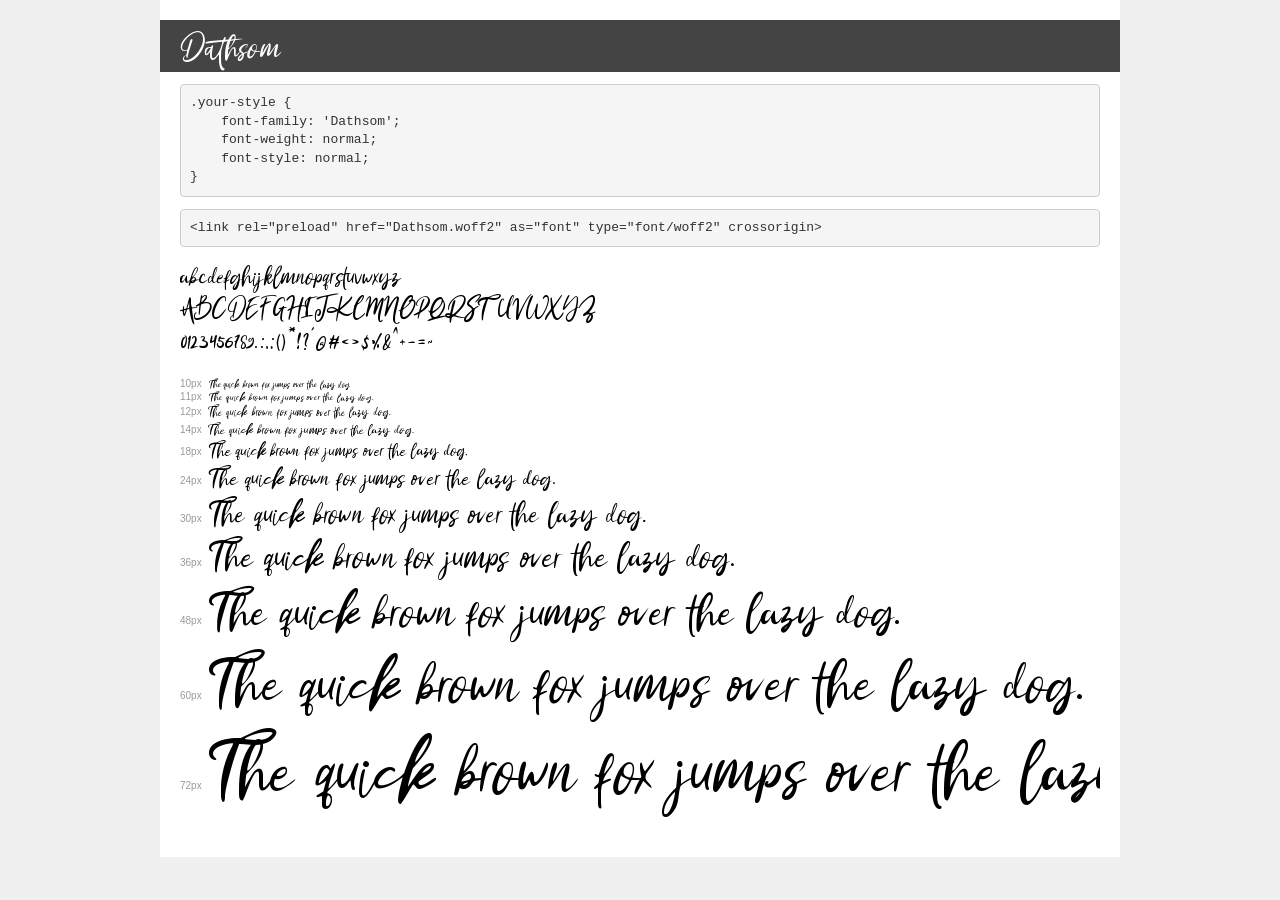
<file: fonts/Dathsom/demo.html>
<!DOCTYPE html>
<html lang="en">
<head>
    <meta charset="utf-8">
    <meta http-equiv="X-UA-Compatible" content="IE=edge">
    <meta name="viewport" content="width=device-width, initial-scale=1">
    <meta name="robots" content="noindex, noarchive">
    <meta name="format-detection" content="telephone=no">
    <title>Transfonter demo</title>
    <link href="stylesheet.css" rel="stylesheet">
    <style>
        /*
        http://meyerweb.com/eric/tools/css/reset/
        v2.0 | 20110126
        License: none (public domain)
        */
        html, body, div, span, applet, object, iframe,
        h1, h2, h3, h4, h5, h6, p, blockquote, pre,
        a, abbr, acronym, address, big, cite, code,
        del, dfn, em, img, ins, kbd, q, s, samp,
        small, strike, strong, sub, sup, tt, var,
        b, u, i, center,
        dl, dt, dd, ol, ul, li,
        fieldset, form, label, legend,
        table, caption, tbody, tfoot, thead, tr, th, td,
        article, aside, canvas, details, embed,
        figure, figcaption, footer, header, hgroup,
        menu, nav, output, ruby, section, summary,
        time, mark, audio, video {
            margin: 0;
            padding: 0;
            border: 0;
            font-size: 100%;
            font: inherit;
            vertical-align: baseline;
        }
        /* HTML5 display-role reset for older browsers */
        article, aside, details, figcaption, figure,
        footer, header, hgroup, menu, nav, section {
            display: block;
        }
        body {
            line-height: 1;
        }
        ol, ul {
            list-style: none;
        }
        blockquote, q {
            quotes: none;
        }
        blockquote:before, blockquote:after,
        q:before, q:after {
            content: '';
            content: none;
        }
        table {
            border-collapse: collapse;
            border-spacing: 0;
        }
        /* demo styles */
        body {
            background: #f0f0f0;
            color: #000;
        }
        .page {
            background: #fff;
            width: 920px;
            margin: 0 auto;
            padding: 20px 20px 0 20px;
            overflow: hidden;
        }
        .font-container {
            overflow-x: auto;
            overflow-y: hidden;
            margin-bottom: 40px;
            line-height: 1.3;
            white-space: nowrap;
            padding-bottom: 5px;
        }
        h1 {
            position: relative;
            background: #444;
            font-size: 32px;
            color: #fff;
            padding: 10px 20px;
            margin: 0 -20px 12px -20px;
        }
        .letters {
            font-size: 25px;
            margin-bottom: 20px;
        }
        .s10:before {
            content: '10px';
        }
        .s11:before {
            content: '11px';
        }
        .s12:before {
            content: '12px';
        }
        .s14:before {
            content: '14px';
        }
        .s18:before {
            content: '18px';
        }
        .s24:before {
            content: '24px';
        }
        .s30:before {
            content: '30px';
        }
        .s36:before {
            content: '36px';
        }
        .s48:before {
            content: '48px';
        }
        .s60:before {
            content: '60px';
        }
        .s72:before {
            content: '72px';
        }
        .s10:before, .s11:before, .s12:before, .s14:before,
        .s18:before, .s24:before, .s30:before, .s36:before,
        .s48:before, .s60:before, .s72:before {
            font-family: Arial, sans-serif;
            font-size: 10px;
            font-weight: normal;
            font-style: normal;
            color: #999;
            padding-right: 6px;
        }
        pre {
            display: block;
            padding: 9px;
            margin: 0 0 12px;
            font-family: Monaco, Menlo, Consolas, "Courier New", monospace;
            font-size: 13px;
            line-height: 1.428571429;
            color: #333;
            font-weight: normal;
            font-style: normal;
            background-color: #f5f5f5;
            border: 1px solid #ccc;
            overflow-x: auto;
            border-radius: 4px;
        }
        /* responsive */
        @media (max-width: 959px) {
            .page {
                width: auto;
                margin: 0;
            }
        }
    </style>
</head>
<body>
<div class="page">
    <div class="demo">
        <h1 style="font-family: 'Dathsom'; font-weight: normal; font-style: normal;">Dathsom</h1>
        <pre title="Usage">.your-style {
    font-family: 'Dathsom';
    font-weight: normal;
    font-style: normal;
}</pre>
        <pre title="Preload (optional)">
&lt;link rel=&quot;preload&quot; href=&quot;Dathsom.woff2&quot; as=&quot;font&quot; type=&quot;font/woff2&quot; crossorigin&gt;</pre>
        <div class="font-container" style="font-family: 'Dathsom'; font-weight: normal; font-style: normal;">
            <p class="letters">
                abcdefghijklmnopqrstuvwxyz<br>
ABCDEFGHIJKLMNOPQRSTUVWXYZ<br>
                0123456789.:,;()*!?'@#&lt;&gt;$%&^+-=~
            </p>
            <p class="s10" style="font-size: 10px;">The quick brown fox jumps over the lazy dog.</p>
            <p class="s11" style="font-size: 11px;">The quick brown fox jumps over the lazy dog.</p>
            <p class="s12" style="font-size: 12px;">The quick brown fox jumps over the lazy dog.</p>
            <p class="s14" style="font-size: 14px;">The quick brown fox jumps over the lazy dog.</p>
            <p class="s18" style="font-size: 18px;">The quick brown fox jumps over the lazy dog.</p>
            <p class="s24" style="font-size: 24px;">The quick brown fox jumps over the lazy dog.</p>
            <p class="s30" style="font-size: 30px;">The quick brown fox jumps over the lazy dog.</p>
            <p class="s36" style="font-size: 36px;">The quick brown fox jumps over the lazy dog.</p>
            <p class="s48" style="font-size: 48px;">The quick brown fox jumps over the lazy dog.</p>
            <p class="s60" style="font-size: 60px;">The quick brown fox jumps over the lazy dog.</p>
            <p class="s72" style="font-size: 72px;">The quick brown fox jumps over the lazy dog.</p>
        </div>
    </div>

</div>
</body>
</html>
</file>
<file: fonts/Dathsom/stylesheet.css>
@font-face {
    font-family: 'Dathsom';
    src: url('Dathsom.eot');
    src: local('Dathsom'),
        url('Dathsom.eot?#iefix') format('embedded-opentype'),
        url('Dathsom.woff2') format('woff2'),
        url('Dathsom.woff') format('woff'),
        url('Dathsom.ttf') format('truetype');
    font-weight: normal;
    font-style: normal;
    font-display: swap;
}
</file>
